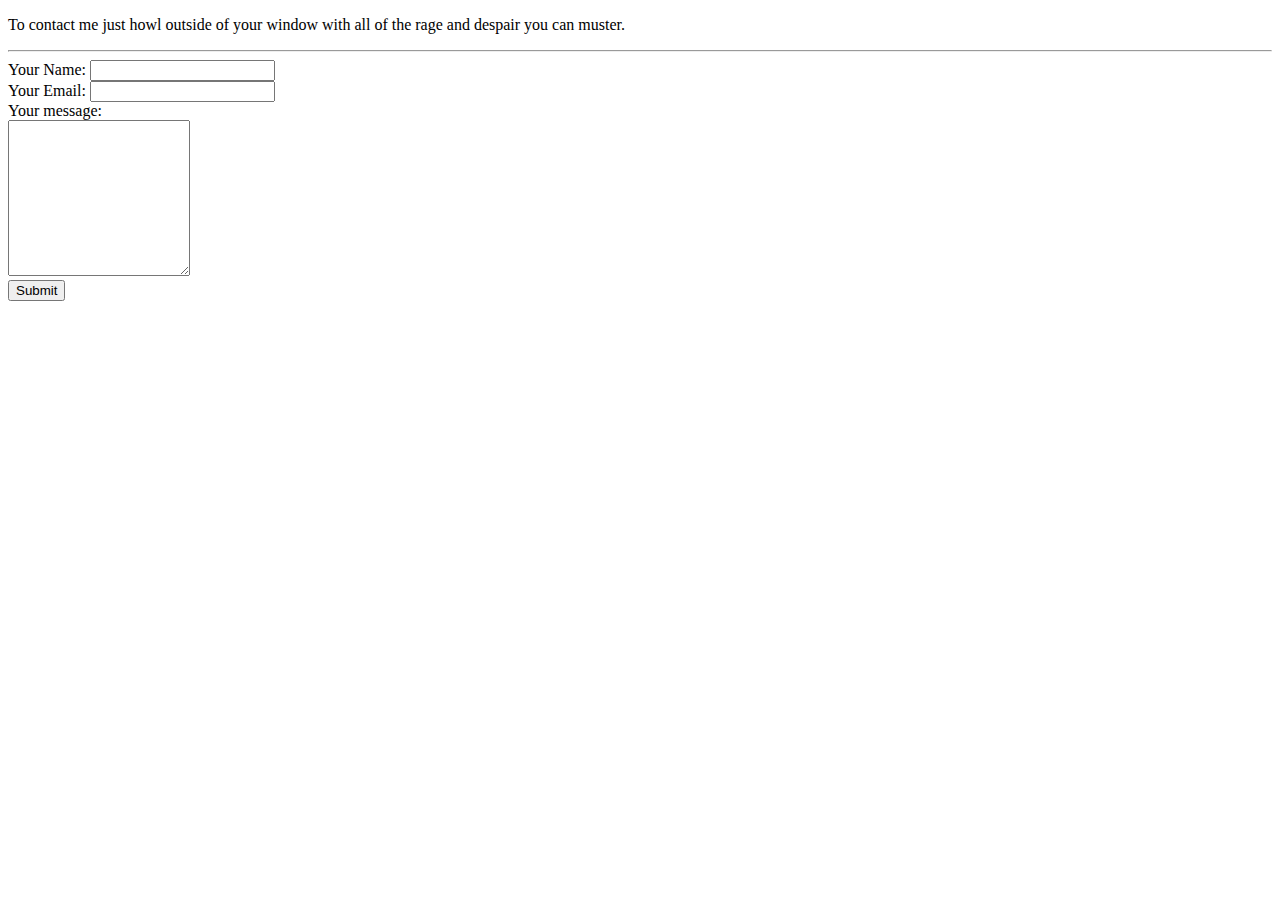
<file: contact me.html>
<!DOCTYPE html>
<html lang="en" dir="ltr">
  <head>
    <meta charset="utf-8">
    <title>Contact Me</title>
  </head>
  <body>
    <p>To contact me just howl outside of your window with all of the rage and despair you can muster.</p>
    <hr>


<form class="" action="mailto:Rob7McDougall@hotmail.com" method="post" enctype="text/plain">
  <label>Your Name:</label>
  <input type="text" name="" value=""><br>
  <label>Your Email:</label>
  <input type="email" name="" ><br>
  <label>Your message:</label> <br>
  <textarea name="name" rows="10" cols="20"></textarea> <br>
  <input type="submit" name="" >
  </body>
</html>
</file>
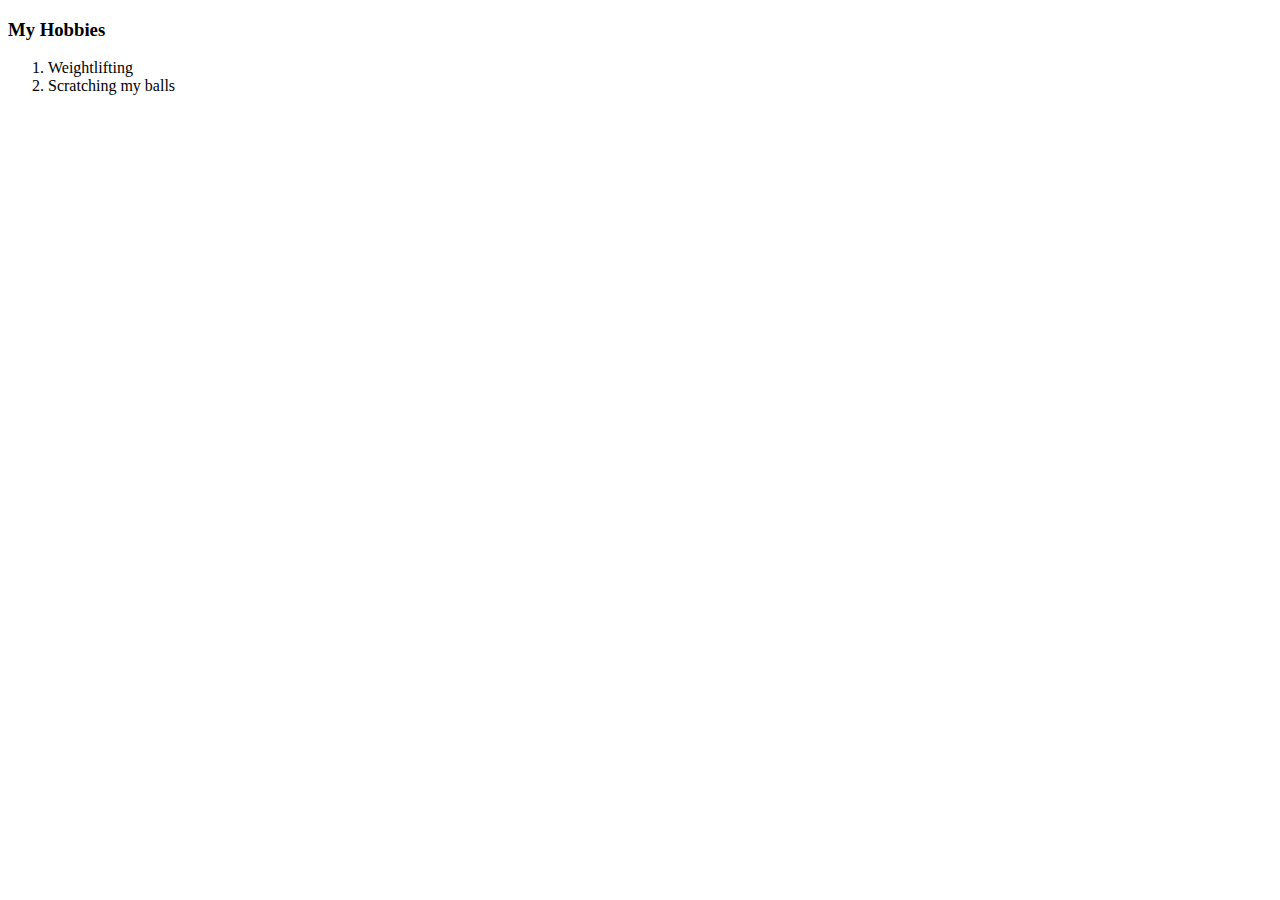
<file: hobbies.html>
<!DOCTYPE html>
<html lang="en" dir="ltr">
  <head>
    <meta charset="utf-8">
    <title>My Hobbies</title>
  </head>
  <body>
    <h3>My Hobbies</h3>
    <ol>
      <li> Weightlifting</li>
      <li> Scratching my balls</li>
    </ol>
  </body>
</html>
</file>
